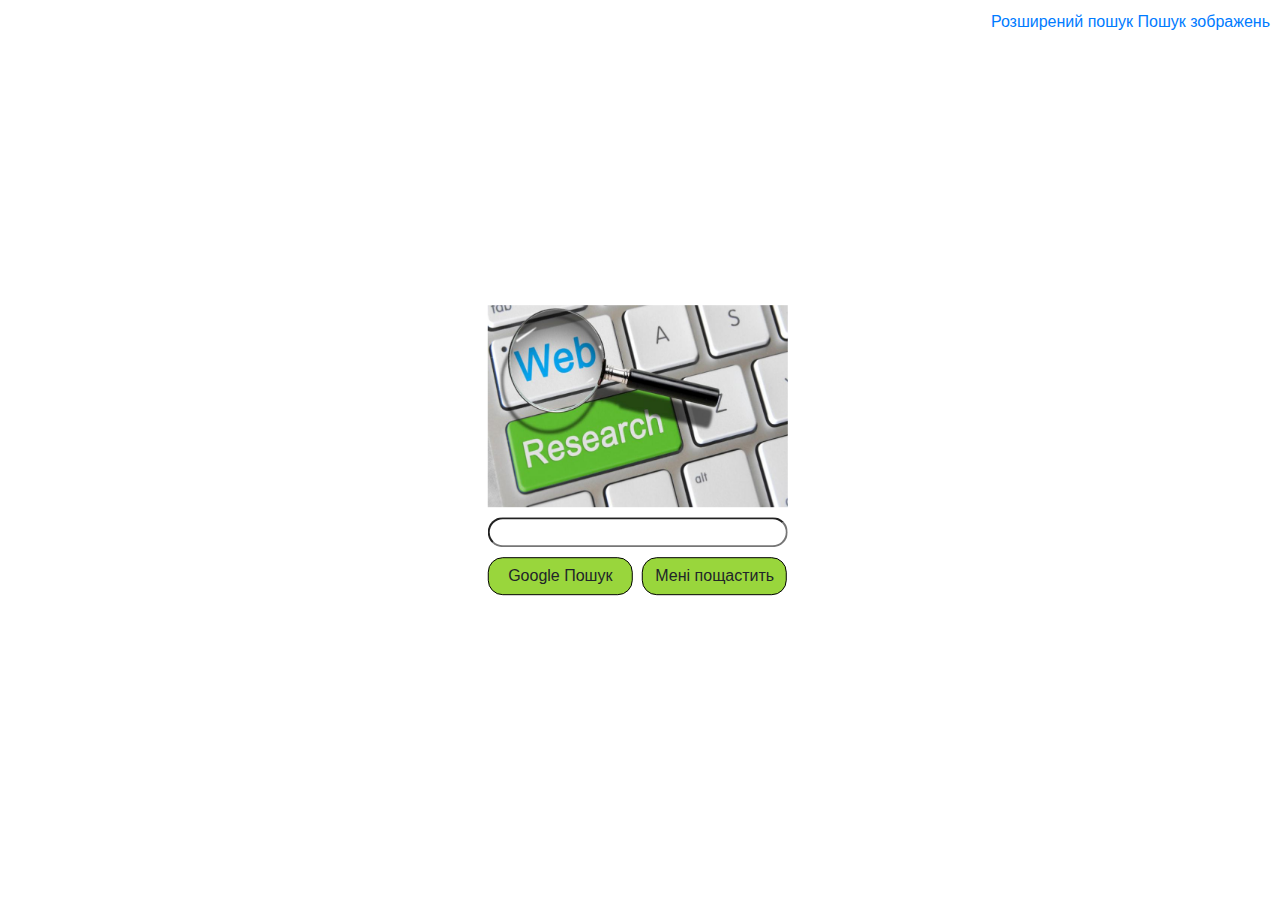
<file: index.html>
<!DOCTYPE html>
<html lang="en">
    <head>
        <title>Мій Пошук Google</title>
        <link rel="stylesheet" href="style.css">
        <link rel="stylesheet" href="https://stackpath.bootstrapcdn.com/bootstrap/4.4.1/css/bootstrap.min.css" integrity="sha384-Vkoo8x4CGsO3+Hhxv8T/Q5PaXtkKtu6ug5TOeNV6gBiFeWPGFN9MuhOf23Q9Ifjh" crossorigin="anonymous">
    </head>
    <body>
        <div class="topright">
            <a href="adv_search.html">Розширений пошук</a>
            <a href="img_search.html">Пошук зображень</a>
        </div>
        <div class="centerscreen">
            <img src="search.jpg" alt="Альтернативний пошук" width="300">
            <form action="https://google.com/search">
                <input type="text" name="q" class="txt"><br>
                <input type="submit" class="btn" value="Google Пошук">
                <input type="submit" class="btn" value="Мені пощастить">
            </form>
        </div>
    </body>
</html>
</file>
<file: style.css>
div.centerscreen {
    position: absolute;
    top: 50%;
    left: 50%;
    margin-right: -50%;
    transform: translate(-50%, -50%);
}

input.btn {
    margin-top: 10px;
    margin-right: 5px;
    border-radius: 15px;
    border-color:black;
    background: rgb(153, 214, 60);
    width: 145px;
}

input.txt {
    margin-top: 10px;
    border-radius: 15px;
    width: 300px;
    :height: 40px;
}

div.topright {
    text-align: right;
    margin: 10px;
}
</file>
